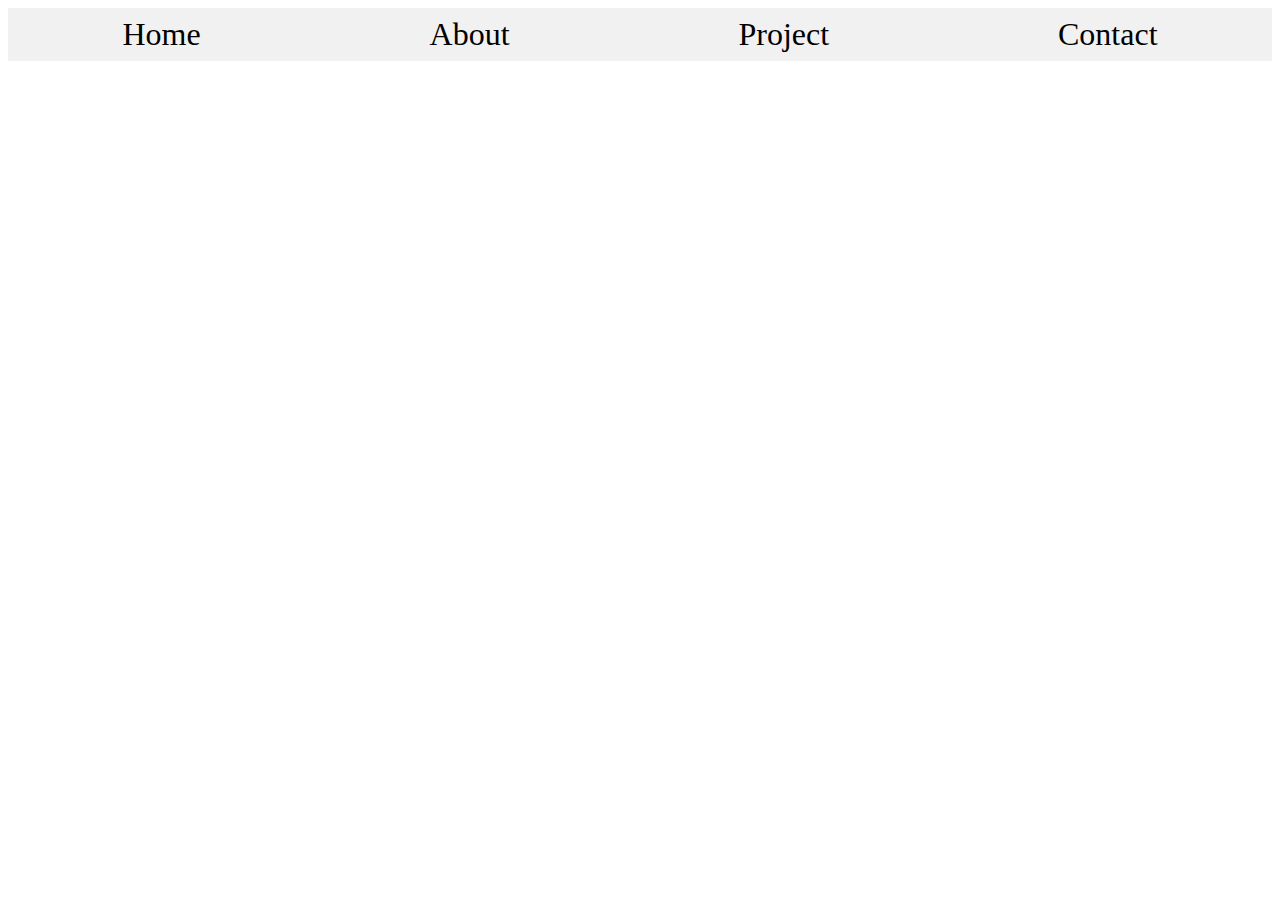
<file: html/index.html>
<!DOCTYPE html>
<html lang="en">

<head>
    <meta charset="UTF-8">
    <meta http-equiv="X-UA-Compatible" content="IE=edge">
    <meta name="viewport" content="width=device-width, initial-scale=1.0">
    <link rel="stylesheet" href="../CSS/style.css">
    <title>CV</title>
</head>

<body>
    <nav>
        <ul>
            <li>Home</li>
            <li>About</li>
            <li>Project</li>
            <li>Contact</li>
        </ul>
    </nav>
</body>

</html>
</file>
<file: CSS/style.css>
nav {
    font-size: 2rem;
    background-color: #f1f1f1;
}

nav ul {
    list-style-type: none;
    margin: 0;
    padding: 0;
    display: flex;
    justify-content: center;
}

nav ul li {
    cursor: pointer;
    padding: 0.5rem;
    flex: auto;
    text-align: center;
}

nav ul li:hover {
    background-color: #555;
    color: white;
}

@media all and (max-width: 450px) {
    nav ul {
        flex-direction: column;
    }
    nav ul li {
        text-align: center;
    }
}
</file>
